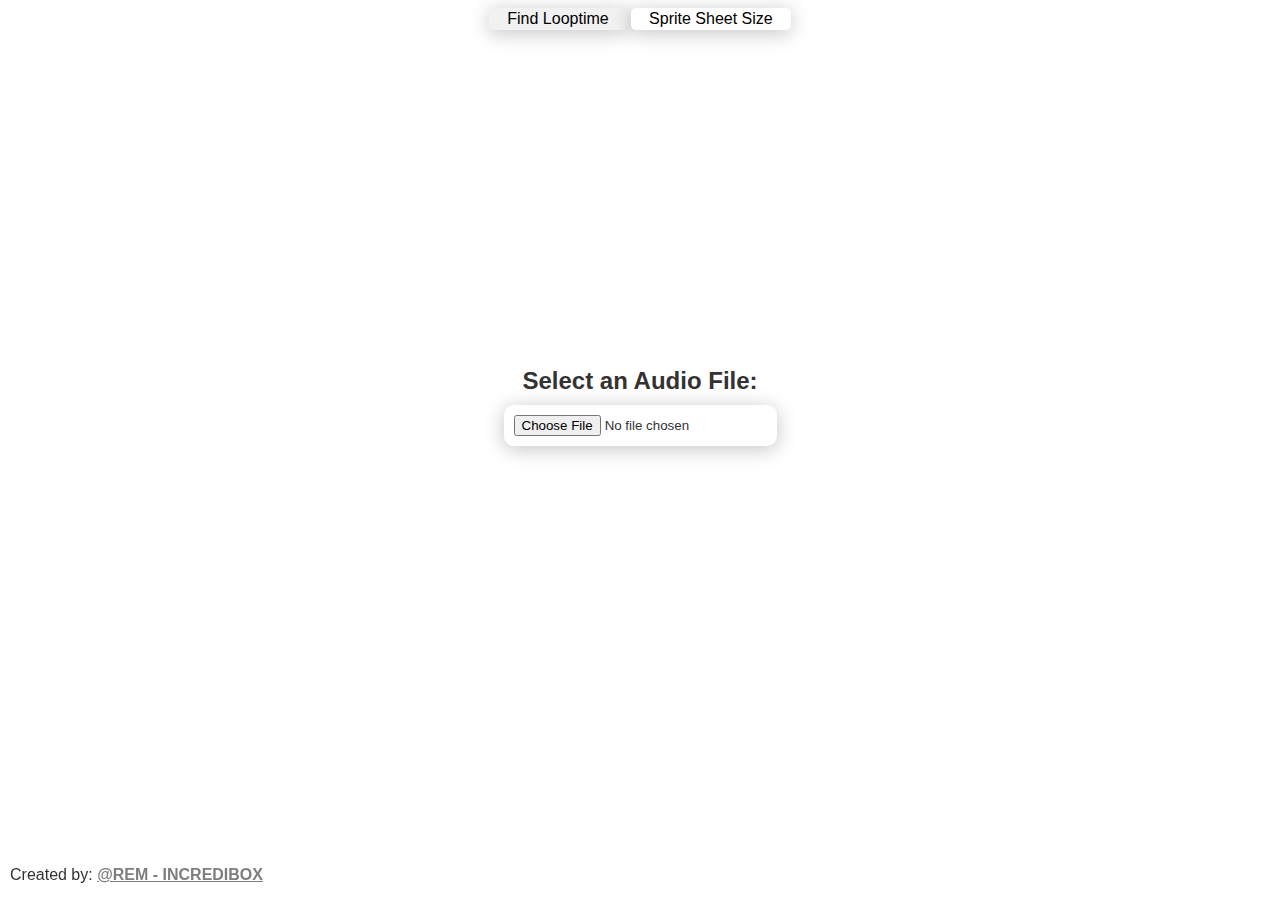
<file: index.html>
<!DOCTYPE html>
<html lang="en">
    <head>
      <meta charset="UTF-8" />
      <meta content="width=device-width,initial-scale=1" name="viewport" />
      <link rel="stylesheet" href="css/style.css">
      <title>Rem's modding tools</title>
    </head>
    <body>
    <div class="footer">
        <p>Created by: <a href="https://www.youtube.com/@rin.Incredibox">@Rem - Incredibox</a></p>
    </div>
    <div class="button-zone">
        <button onclick="showLoopTab()" id="audio-tab" class="clicked">Find Looptime</button>
        <button onclick="showSizeTab()" id="size-tab">Sprite sheet Size</button>
    </div>
    <div class="audio-tab" id="__loop-tab">
        <h2>Select an Audio File:</h2>
        <input accept=audio/* id=audioInput type=file>
        <p class="hide" id="durationOutput">looptime:</p>
    </div>
    <div class="size-tab tab-hidden" id="__size-tab">
        <h2>Calculate Sprite Size</h2>
        <div class="size-tab__input">
            <label>Heads in Row:</label>
            <input type="number" id="headsRow" value="8"><br>
        
            <label>Heads in Column:</label>
            <input type="number" id="headsColumn" value="3"><br>
        
            <label>Head Height (px):</label>
            <input type="number" id="headHeight" value="213"><br>
        
            <button onclick="calculateSize()">Calculate</button>
        
            <div class="result" id="output"></div>
    </div>
    <script src="js/script.js"></script>
    </body>
</html>
</file>
<file: css/style.css>
body {
  font-family: Arial, sans-serif;
  display: flex;
  flex-direction: column;
  align-items: center;
  justify-content: center;
  height: 100vh;
  color: #333;
  text-align: center;
  overflow: hidden;
}
h2 {
  margin-bottom: 10px;
}
input[type="file"] {
  padding: 10px;
  border-radius: 10px;
  cursor: pointer;
  background-color: #fff;
  transition: 0.3s;
  box-shadow: 0 3px 20px 0 #0000003d;
}
input[type="file"]:hover {
  background-color: #adadad45;
}
#durationOutput {
  font-size: 40px;
  display: inline-block;
  min-width: 150px;
  padding: 10px;
  border-radius: 10px;
  background-color: #fff;
  transition: cubic-bezier(0.4, 1.01, 0.54, 1.09) 0.3s;
  box-shadow: 0 3px 20px 0 #0000003d;
  letter-spacing: 0.5px;
  cursor: pointer;
}
.size-tab__input {
  padding: 10px;
  border-radius: 10px;
  background-color: #fff;
  transition: 0.3s;
  box-shadow: 0 3px 20px 0 #0000003d;
  display: flex;
  flex-direction: column;
  align-items: center;
  justify-content: center;
  width: 230px;
}
.hide {
  transform: scale(0);
}

.audio-tab,
.size-tab {
  font-family: Arial, sans-serif;
  display: flex;
  flex-direction: column;
  align-items: center;
  justify-content: center;
  height: 100vh;
  width: 100vh;
  color: #333;
  text-align: center;
  overflow: hidden;
}

.tab-hidden {
  display: none;
}

button {
  border: none;
  border-radius: 5px;
  font-size: 16px;
  text-transform: capitalize;
  background-color: #ffffff;
  box-shadow: 0 3px 20px 0 #0000003d;
  padding: 2px 18px;
}

button:hover {
  background-color: #f1f1f1;
  cursor: pointer;
}

.clicked {
  background-color: #f1f1f1;
  cursor: default;
}

.size-tab__input button {
  margin-bottom: 10px;
}
.footer {
  position: fixed;
  bottom: 0px;
  left: 0px;
  margin: 0px 10px;
}
a {
  color: #7e7e7e;
  text-transform: uppercase;
  font-weight: bold;
}
</file>
